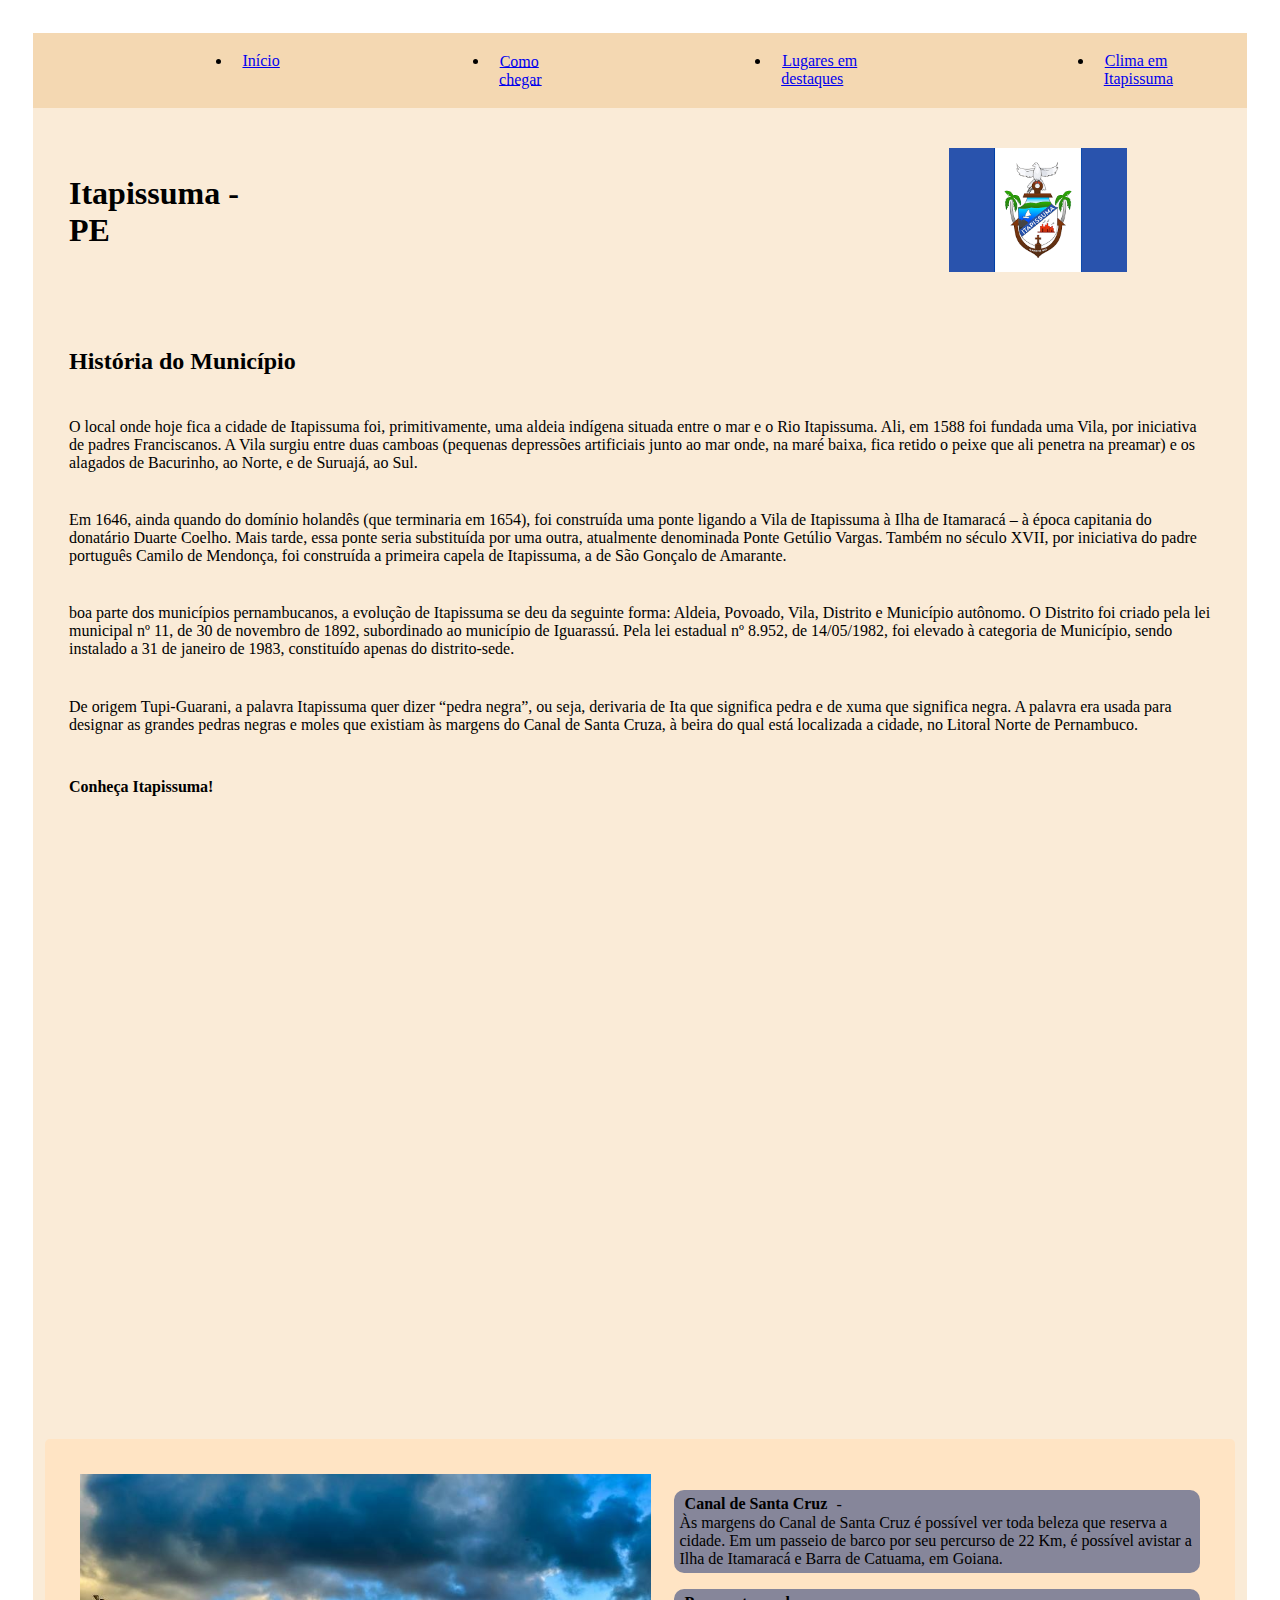
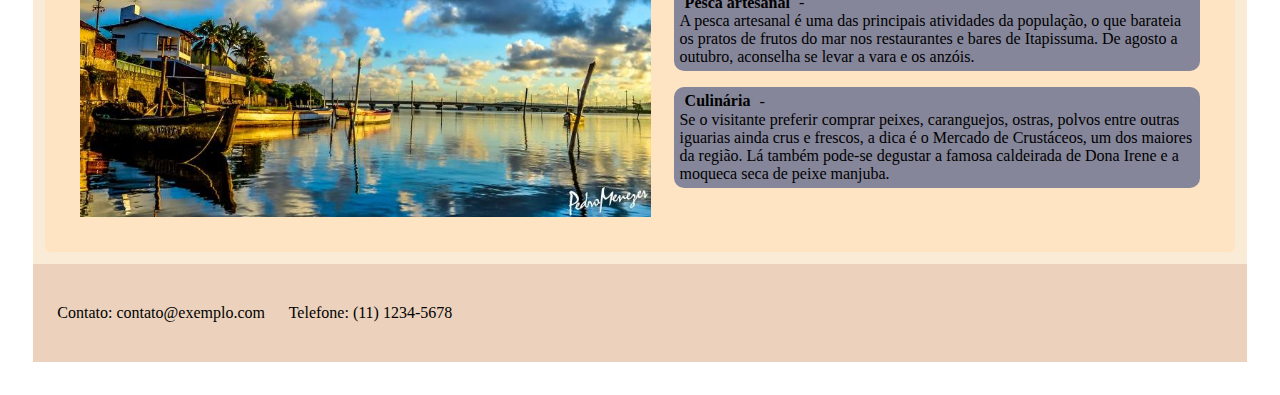
<file: index.html>
<!DOCTYPE html>
<html lang="pt-br">

<head>
  <meta charset="UTF-8">
  <meta name="viewport" content="width=device-width, initial-scale=1.0">
  <link rel="stylesheet" href="style.css">
  <title>Itapissuma</title>
</head>

<body>
  <header>
    <nav>
      <ul>
        <li><a href="index.html">Início</a></li>
        <li><a
            href="https://www.google.com.br/maps/place/Itapissuma,+PE,+53700-000/@-7.7768479,-34.9101421,15z/data=!3m1!4b1!4m6!3m5!1s0x7ab699ae82fb05f:0xf34687259f747f77!8m2!3d-7.7761318!4d-34.8995726!16s%2Fg%2F11bxftk8t5?entry=ttu" target="_blank">Como
            chegar</a></li>
        <li><a href="lugares.html" target="_blank">Lugares em destaques</a></li>
        <li><a
            href="https://www.google.com/search?sca_esv=562211573&sxsrf=AB5stBil5nDwFPjnexQvckkBQDEW7AoVnA:1693675270020&q=Itapissuma&si=ACFMAn8ldqyCNWoxmTOBr7BjMa62Owju6xtV66Scl3HeRfe-YOSvLNAF1bZSoJGrrC9Fcq5cKA1BluTU5Ad0ZxL_FKeBx-YlGQ%3D%3D&sa=X&ved=2ahUKEwikjtaGuIyBAxVaDrkGHddKA_EQ4rsJegQIExAA&biw=1280&bih=648&dpr=1.5"
            target="_blank">Clima em Itapissuma</a></li>
      </ul>
    </nav>

  </header>

  <main>
    <section id="itapbandeira">
      <h1> Itapissuma - PE</h1>
      <div class="bandeira"><img class="bandeira" src="imagens/bandeiraitap.png" alt="bandeira de itapissuma"> </div>
    </section>
    <article>
      <h2>História do Município</h2>
      <p>O local onde hoje fica a cidade de Itapissuma foi, primitivamente, uma aldeia indígena situada entre o mar e o
        Rio Itapissuma. Ali, em 1588 foi fundada uma Vila, por iniciativa de padres Franciscanos. A Vila surgiu entre
        duas camboas (pequenas depressões artificiais junto ao mar onde, na maré baixa, fica retido o peixe que ali
        penetra na preamar) e os alagados de Bacurinho, ao Norte, e de Suruajá, ao Sul.
      </p>
      <p>Em 1646, ainda quando do domínio holandês (que terminaria em 1654), foi construída uma ponte ligando a Vila de
        Itapissuma à Ilha de Itamaracá – à época capitania do donatário Duarte Coelho. Mais tarde, essa ponte seria
        substituída por uma outra, atualmente denominada Ponte Getúlio Vargas. Também no século XVII, por iniciativa do
        padre português Camilo de Mendonça, foi construída a primeira capela de Itapissuma, a de São Gonçalo de
        Amarante.
      </p>
      <p> boa parte dos municípios pernambucanos, a evolução de Itapissuma se deu da seguinte forma: Aldeia, Povoado,
        Vila, Distrito e Município autônomo. O Distrito foi criado pela lei municipal nº 11, de 30 de novembro de 1892,
        subordinado ao município de Iguarassú. Pela lei estadual nº 8.952, de 14/05/1982, foi elevado à categoria de
        Município, sendo instalado a 31 de janeiro de 1983, constituído apenas do distrito-sede.
      </P>
      <p>
        De origem Tupi-Guarani, a palavra Itapissuma quer dizer “pedra negra”, ou seja, derivaria de Ita que significa
        pedra e de xuma que significa negra. A palavra era usada para designar as grandes pedras negras e moles que
        existiam às margens do Canal de Santa Cruza, à beira do qual está localizada a cidade, no Litoral Norte de
        Pernambuco.
      </p>
      <h4>Conheça Itapissuma!</h4>
      <iframe width="1015" height="571" src="https://www.youtube.com/embed/_7WKrwxblwE"
        title="ITAPISSUMA | Ponte Getúlio Vargas Ligando Itapissuma à Ilha de Itamaracá | PE (Aéreas Drone)"
        frameborder="0"
        allow="accelerometer; autoplay; clipboard-write; encrypted-media; gyroscope; picture-in-picture; web-share"
        allowfullscreen></iframe>
    </article>
    <div class="artigos">
      <section id="canal">
        <img class="canaldesanta" src="imagens/canaldesanta.jpg" alt="fodo do canal de santacruz Itapissuma">
        <div id="artigos">
          <p class="canal"> <b>Canal de Santa Cruz</b> - <br> Às margens do Canal de Santa Cruz é possível ver toda
            beleza
            que reserva a cidade. Em um
            passeio de barco por seu percurso de 22 Km, é possível avistar a Ilha de Itamaracá e Barra de Catuama, em
            Goiana.</p>

          <p class="canal">
            <b>Pesca artesanal </b>- <br>A pesca artesanal é uma das principais atividades da população, o que barateia
            os
            pratos de
            frutos do mar nos restaurantes e bares de Itapissuma. De agosto a outubro, aconselha se levar a vara e os
            anzóis.
          </p>

          <p class="canal"><b> Culinária</b> - <br> Se o visitante preferir comprar peixes, caranguejos, ostras, polvos
            entre
            outras iguarias ainda
            crus e frescos, a dica é o Mercado de Crustáceos, um dos maiores da região. Lá também pode-se degustar a
            famosa
            caldeirada de Dona Irene e a moqueca seca de peixe manjuba.
          </p>
        </div>
      </section>

    </div>
  </main>
  <footer>
    <p>Contato: contato@exemplo.com</p>
    <p>Telefone: (11) 1234-5678</p>
  </footer>
</body>

</html>
</file>
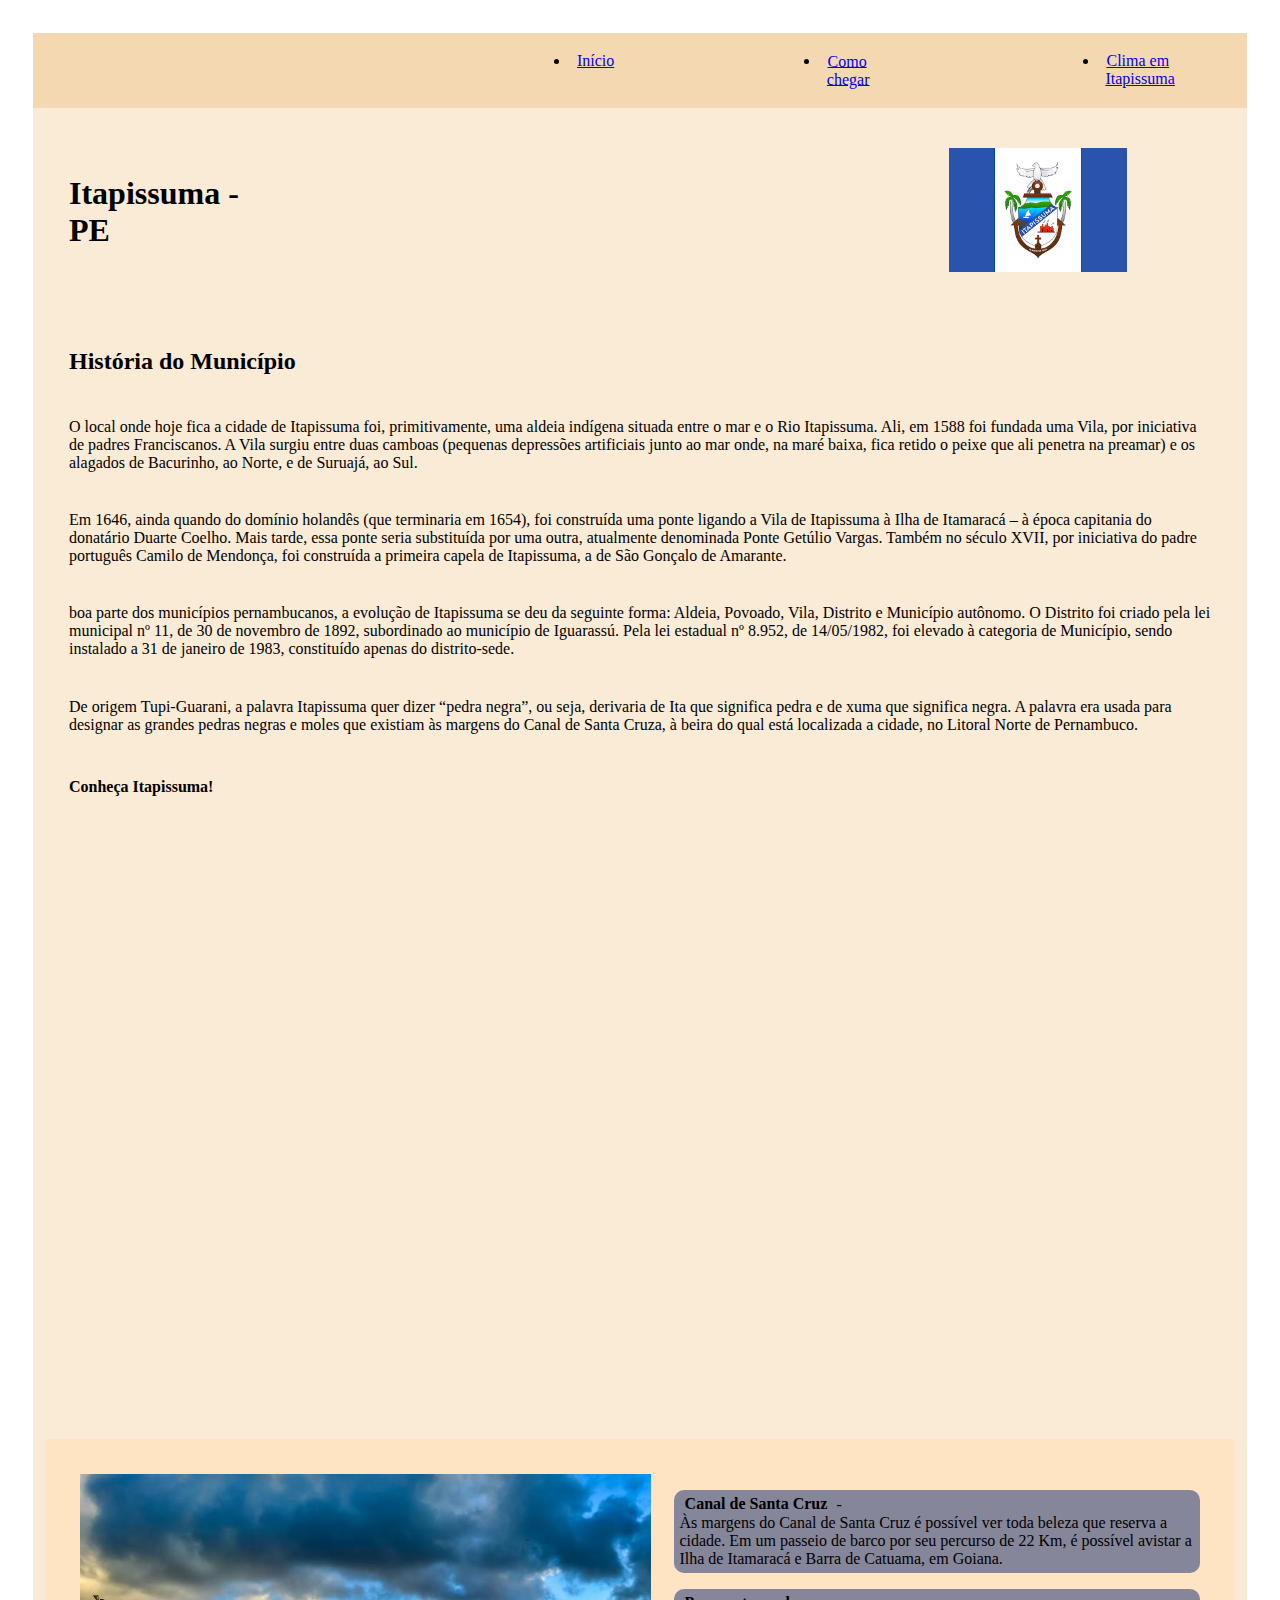
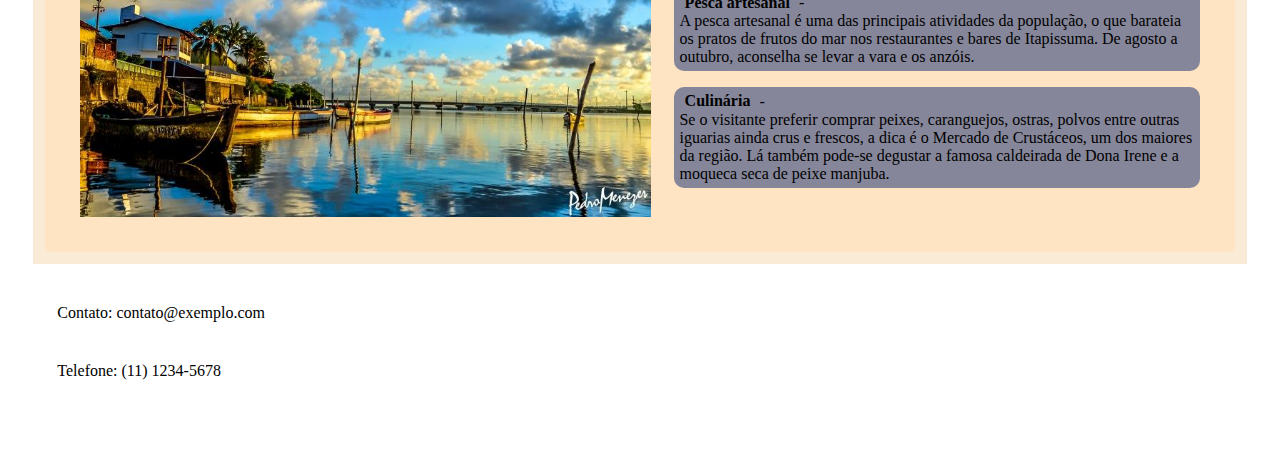
<file: softex-projeto-03-html/index.html>
<!DOCTYPE html>
<html lang="en">

<head>
  <meta charset="UTF-8">
  <meta name="viewport" content="width=device-width, initial-scale=1.0">
  <link rel="stylesheet" href="style.css">
  <title>Itapissuma</title>
</head>

<body>
  <header>
    <nav>
      <ul>
        <li><a href="#">Início</a></li>
        <li><a href="#">Como chegar</a></li>
        <li><a
            href="https://www.google.com/search?sca_esv=562211573&sxsrf=AB5stBil5nDwFPjnexQvckkBQDEW7AoVnA:1693675270020&q=Itapissuma&si=ACFMAn8ldqyCNWoxmTOBr7BjMa62Owju6xtV66Scl3HeRfe-YOSvLNAF1bZSoJGrrC9Fcq5cKA1BluTU5Ad0ZxL_FKeBx-YlGQ%3D%3D&sa=X&ved=2ahUKEwikjtaGuIyBAxVaDrkGHddKA_EQ4rsJegQIExAA&biw=1280&bih=648&dpr=1.5"
            target="_blank">Clima em Itapissuma</a></li>
      </ul>
    </nav>

  </header>

  <main id="main">
    <section id="itapbandeira">
      <h1> Itapissuma - PE</h1>
      <div class="bandeira"><img class="bandeira" src="imagens/bandeiraitap.png" alt="bandeira de itapissuma"> </div>
    </section>
    <article>
      <h2>História do Município</h2>
      <p>O local onde hoje fica a cidade de Itapissuma foi, primitivamente, uma aldeia indígena situada entre o mar e o
        Rio Itapissuma. Ali, em 1588 foi fundada uma Vila, por iniciativa de padres Franciscanos. A Vila surgiu entre
        duas camboas (pequenas depressões artificiais junto ao mar onde, na maré baixa, fica retido o peixe que ali
        penetra na preamar) e os alagados de Bacurinho, ao Norte, e de Suruajá, ao Sul.
      </p>
      <p>Em 1646, ainda quando do domínio holandês (que terminaria em 1654), foi construída uma ponte ligando a Vila de
        Itapissuma à Ilha de Itamaracá – à época capitania do donatário Duarte Coelho. Mais tarde, essa ponte seria
        substituída por uma outra, atualmente denominada Ponte Getúlio Vargas. Também no século XVII, por iniciativa do
        padre português Camilo de Mendonça, foi construída a primeira capela de Itapissuma, a de São Gonçalo de
        Amarante.
      </p>
      <p> boa parte dos municípios pernambucanos, a evolução de Itapissuma se deu da seguinte forma: Aldeia, Povoado,
        Vila, Distrito e Município autônomo. O Distrito foi criado pela lei municipal nº 11, de 30 de novembro de 1892,
        subordinado ao município de Iguarassú. Pela lei estadual nº 8.952, de 14/05/1982, foi elevado à categoria de
        Município, sendo instalado a 31 de janeiro de 1983, constituído apenas do distrito-sede.
      </P>
      <p>
        De origem Tupi-Guarani, a palavra Itapissuma quer dizer “pedra negra”, ou seja, derivaria de Ita que significa
        pedra e de xuma que significa negra. A palavra era usada para designar as grandes pedras negras e moles que
        existiam às margens do Canal de Santa Cruza, à beira do qual está localizada a cidade, no Litoral Norte de
        Pernambuco.
      </p>
      <h4>Conheça Itapissuma!</h4>
      <iframe width="1015" height="571" src="https://www.youtube.com/embed/_7WKrwxblwE"
        title="ITAPISSUMA | Ponte Getúlio Vargas Ligando Itapissuma à Ilha de Itamaracá | PE (Aéreas Drone)"
        frameborder="0"
        allow="accelerometer; autoplay; clipboard-write; encrypted-media; gyroscope; picture-in-picture; web-share"
        allowfullscreen></iframe>
    </article>
    <div id="artigos">
      <section id="canal">
        <img class="canaldesanta" src="imagens/canaldesanta.jpg" alt="fodo do canal de santacruz Itapissuma">
        <div id="artigos">
          <p class="canal"> <b>Canal de Santa Cruz</b> - <br> Às margens do Canal de Santa Cruz é possível ver toda
            beleza
            que reserva a cidade. Em um
            passeio de barco por seu percurso de 22 Km, é possível avistar a Ilha de Itamaracá e Barra de Catuama, em
            Goiana.</p>

          <p class="canal">
            <b>Pesca artesanal </b>- <br>A pesca artesanal é uma das principais atividades da população, o que barateia
            os
            pratos de
            frutos do mar nos restaurantes e bares de Itapissuma. De agosto a outubro, aconselha se levar a vara e os
            anzóis.
          </p>

          <p class="canal"><b> Culinária</b> - <br> Se o visitante preferir comprar peixes, caranguejos, ostras, polvos
            entre
            outras iguarias ainda
            crus e frescos, a dica é o Mercado de Crustáceos, um dos maiores da região. Lá também pode-se degustar a
            famosa
            caldeirada de Dona Irene e a moqueca seca de peixe manjuba.
          </p>
        </div>
      </section>

    </div>
  </main>
  <footer>
    <p>Contato: contato@exemplo.com</p>
    <p>Telefone: (11) 1234-5678</p>
  </footer>
</body>

</html>
</file>
<file: style.css>
* {
  padding: 1%;

}

header {
  display: flex;
  background-color: rgb(244, 216, 178);
  height: 50px;
  align-items: center;
  justify-content: end;
}

#h1pagina2{
  background-color: beige;
}

ul {
  display: flex;
  gap: 200px;
}

main {
  background-color: antiquewhite;
}

h1{
  display: flex;
}

nav {
  display: flex;
  justify-items: center;

}

#itapbandeira {
  display: flex;
  align-items: center;
}

.bandeira {
  justify-self: end;
  width: 40%;
  margin-left: 40%;
}

#canal {
  display: flex;
}

.canaldesanta {
  width: 50%;
}

.canal {
  background-color: rgb(134, 134, 154);
  border-radius: 10px;
}

.artigos {
  background-color: bisque;
  border-radius: 5px;
}

footer {
  background-color: rgb(236, 210, 188);
  display: flex;
}
</file>
<file: softex-projeto-03-html/style.css>
* {
  padding: 1%;
}

header {
  display: flex;
  background-color: rgb(244, 216, 178);
  height: 50px;
  align-items: center;
  justify-content: end;
}

ul {
  display: flex;
  gap: 200px;

}

#main {
  background-color: antiquewhite;
}

nav {
  display: flex;
  justify-items: center;

}

#itapbandeira {
  display: flex;
  align-items: center;
}

.bandeira {
  justify-self: end;
  width: 40%;
  margin-left: 40%;
}

#canal {
  display: flex;
}

.canaldesanta {
  width: 50%;
}

.canal {
  background-color: rgb(134, 134, 154);
  border-radius: 10px;
}

#artigos {
  background-color: bisque;
  border-radius: 5px;
}

#footer {
  background-color: rgb(236, 210, 188);
  display: flex;
}
</file>
